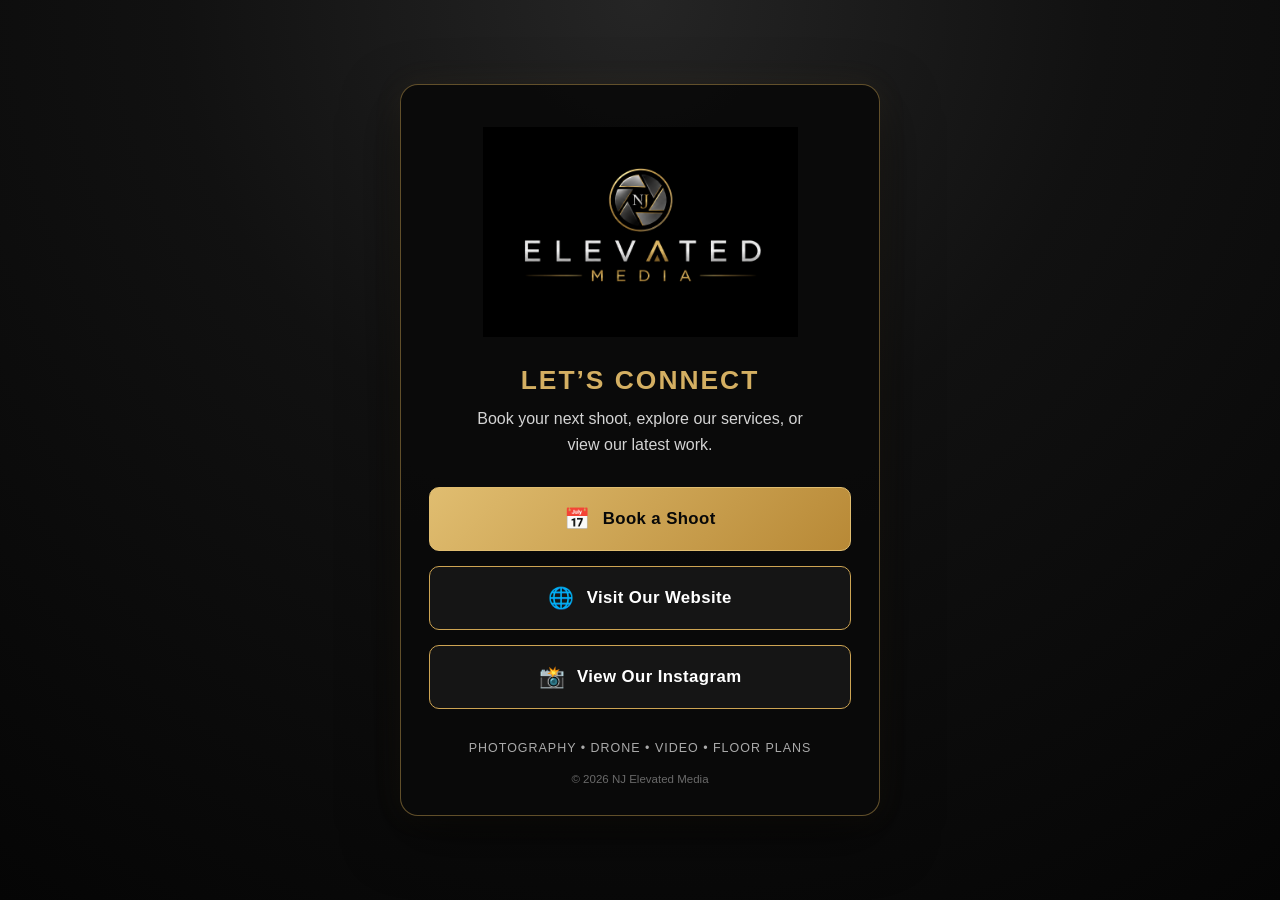
<file: connect/index.html>
<!DOCTYPE html>
<html lang="en">
<head>
    <meta charset="UTF-8">

    <!-- Makes the page display correctly on phones -->
    <meta name="viewport" content="width=device-width, initial-scale=1.0">

    <title>Connect | NJ Elevated Media</title>

    <meta
        name="description"
        content="Book a real estate media shoot, visit NJ Elevated Media, or view our latest work on Instagram."
    >

    <style>
        /* =========================
           BASIC RESET
        ========================= */

        * {
            box-sizing: border-box;
            margin: 0;
            padding: 0;
        }

        html {
            min-height: 100%;
        }

        body {
            min-height: 100vh;
            padding: 32px 20px;

            display: flex;
            align-items: center;
            justify-content: center;

            background:
                radial-gradient(
                    circle at top,
                    #252525 0%,
                    #111111 42%,
                    #050505 100%
                );

            color: #ffffff;

            font-family:
                Arial,
                Helvetica,
                sans-serif;
        }

        /* =========================
           LANDING PAGE CARD
        ========================= */

        .connect-card {
            width: 100%;
            max-width: 480px;

            padding: 42px 28px 30px;

            text-align: center;

            background: rgba(10, 10, 10, 0.94);

            border: 1px solid rgba(205, 164, 83, 0.45);
            border-radius: 18px;

            box-shadow:
                0 20px 55px rgba(0, 0, 0, 0.55),
                0 0 30px rgba(205, 164, 83, 0.08);
        }

        /* =========================
           LOGO
        ========================= */

        .logo {
            display: block;

            width: 100%;
            max-width: 315px;
            height: auto;

            margin: 0 auto 28px;
        }

        /* =========================
           TEXT
        ========================= */

        h1 {
            margin-bottom: 10px;

            color: #d4af62;

            font-size: 1.65rem;
            font-weight: 600;
            letter-spacing: 2px;
            text-transform: uppercase;
        }

        .intro {
            max-width: 360px;

            margin: 0 auto 30px;

            color: #d4d4d4;

            font-size: 1rem;
            line-height: 1.6;
        }

        /* =========================
           BUTTONS
        ========================= */

        .button-list {
            display: flex;
            flex-direction: column;
            gap: 15px;
        }

        .connect-button {
            min-height: 64px;
            padding: 16px 20px;

            display: flex;
            align-items: center;
            justify-content: center;
            gap: 12px;

            color: #ffffff;
            background: #151515;

            border: 1px solid #cda453;
            border-radius: 10px;

            text-decoration: none;

            font-size: 1.05rem;
            font-weight: 700;
            letter-spacing: 0.4px;

            transition:
                transform 0.2s ease,
                background-color 0.2s ease,
                color 0.2s ease,
                box-shadow 0.2s ease;
        }

        .connect-button:hover,
        .connect-button:focus {
            color: #080808;
            background: #d4af62;

            transform: translateY(-2px);

            box-shadow: 0 10px 25px rgba(212, 175, 98, 0.22);
        }

        .connect-button:focus-visible {
            outline: 3px solid #ffffff;
            outline-offset: 3px;
        }

        .button-icon {
            font-size: 1.3rem;
        }

        /* Makes the booking button stand out */
        .primary-button {
            color: #080808;
            background: linear-gradient(
                135deg,
                #e0bd70,
                #b88936
            );

            border-color: #e0bd70;
        }

        .primary-button:hover,
        .primary-button:focus {
            color: #080808;
            background: #f0cc7b;
        }

        /* =========================
           FOOTER
        ========================= */

        .services {
            margin-top: 30px;

            color: #aaa;

            font-size: 0.78rem;
            line-height: 1.6;
            letter-spacing: 1px;
            text-transform: uppercase;
        }

        .copyright {
            margin-top: 14px;

            color: #696969;

            font-size: 0.72rem;
        }

        /* =========================
           SMALL PHONES
        ========================= */

        @media (max-width: 480px) {
            body {
                padding: 18px 14px;
            }

            .connect-card {
                padding: 34px 20px 25px;
                border-radius: 14px;
            }

            .logo {
                max-width: 270px;
            }

            h1 {
                font-size: 1.35rem;
            }

            .connect-button {
                min-height: 60px;
                font-size: 1rem;
            }
        }
    </style>
</head>

<body>

    <main class="connect-card">

        <!--
            Your logo is stored in the main images folder.
            Since this file is inside the connect folder,
            ../ moves back to the main website folder.
        -->
        <img
            class="logo"
            src="../images/logo.png"
            alt="NJ Elevated Media"
        >

        <h1>Let’s Connect</h1>

        <p class="intro">
            Book your next shoot, explore our services,
            or view our latest work.
        </p>

        <div class="button-list">

            <!-- BOOK A SHOOT -->
            <a
                class="connect-button primary-button"
                href="../#contact"
                aria-label="Book a shoot with NJ Elevated Media"
            >
                <span class="button-icon">📅</span>
                <span>Book a Shoot</span>
            </a>

            <!-- MAIN WEBSITE -->
            <a
                class="connect-button"
                href="../"
                aria-label="Visit the NJ Elevated Media website"
            >
                <span class="button-icon">🌐</span>
                <span>Visit Our Website</span>
            </a>

            <!-- INSTAGRAM -->
            <a
                class="connect-button"
                href="https://www.instagram.com/nj_elevated_media/"
                target="_blank"
                rel="noopener noreferrer"
                aria-label="View NJ Elevated Media on Instagram"
            >
                <span class="button-icon">📸</span>
                <span>View Our Instagram</span>
            </a>

        </div>

        <p class="services">
            Photography • Drone • Video • Floor Plans
        </p>

        <p class="copyright">
            © <span id="current-year"></span> NJ Elevated Media
        </p>

    </main>

    <script>
        // Automatically displays the current year
        document.getElementById("current-year").textContent =
            new Date().getFullYear();
    </script>

</body>
</html>
</file>
